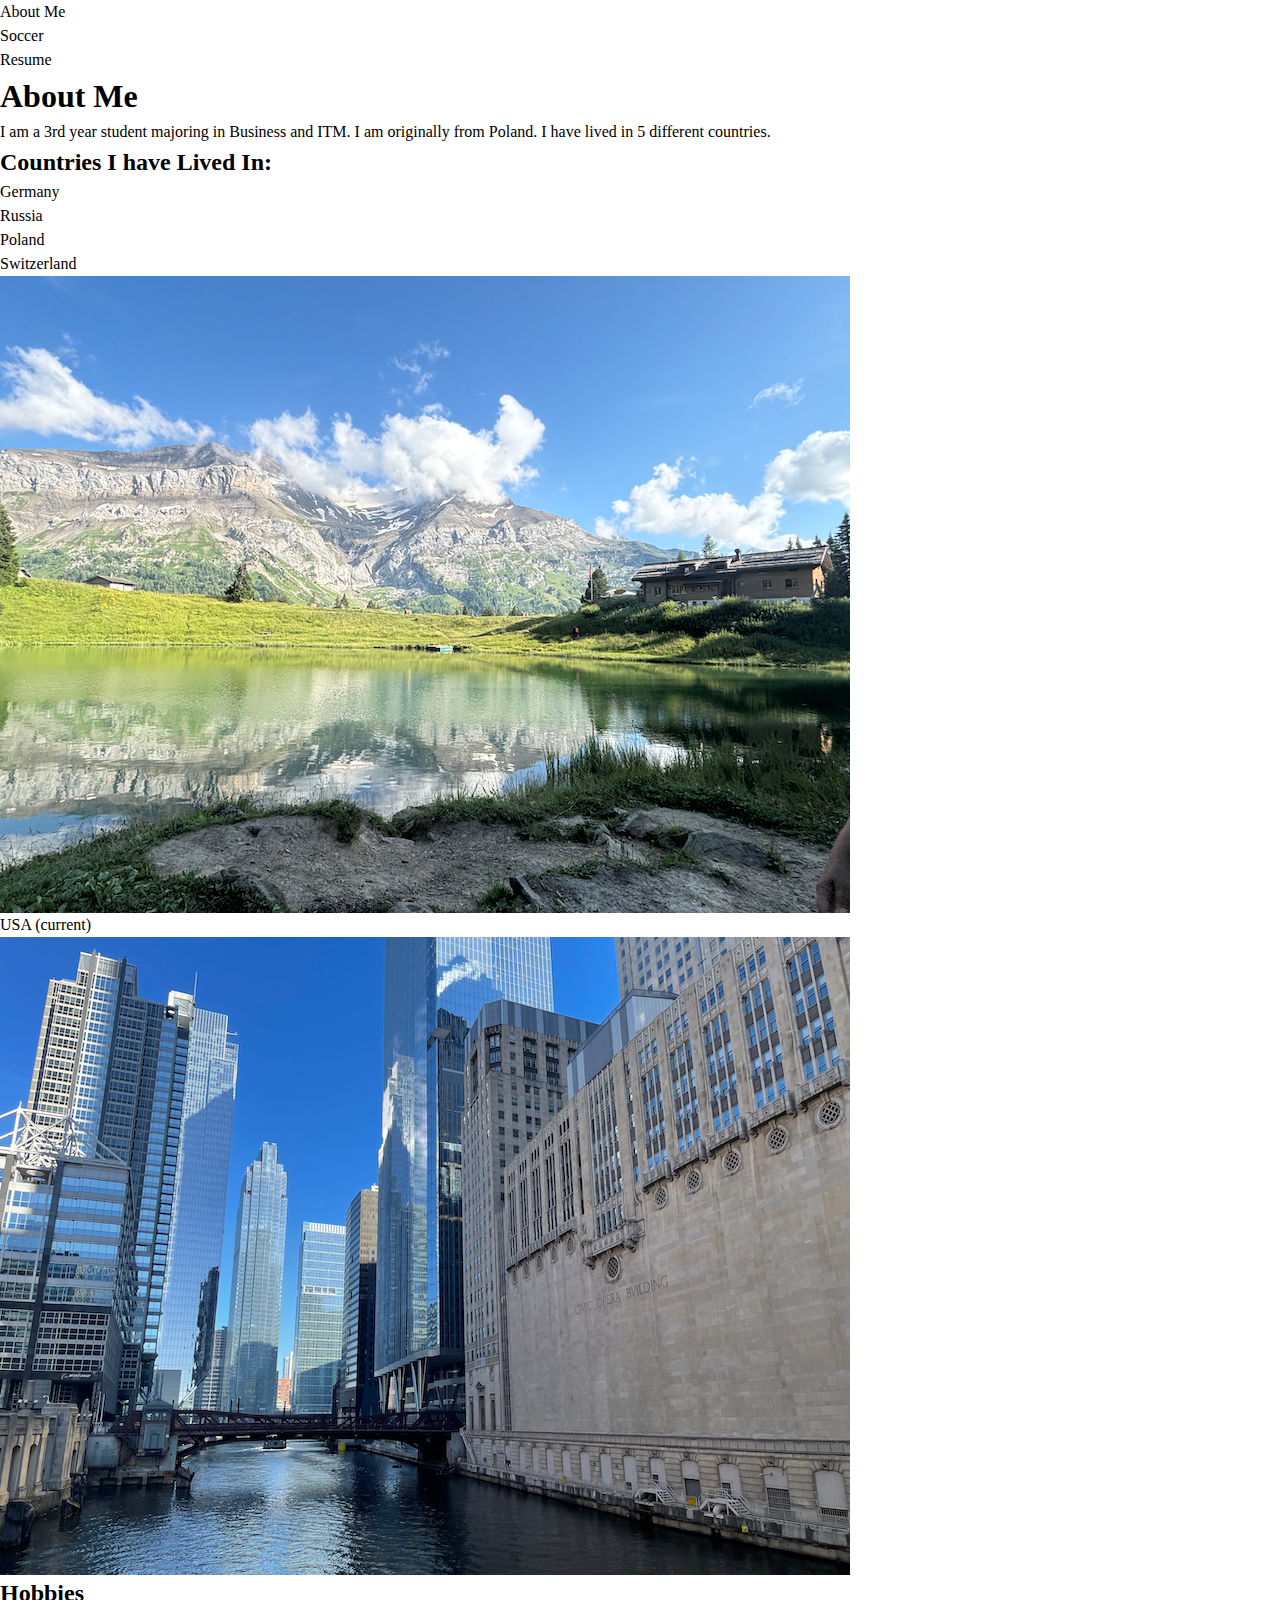
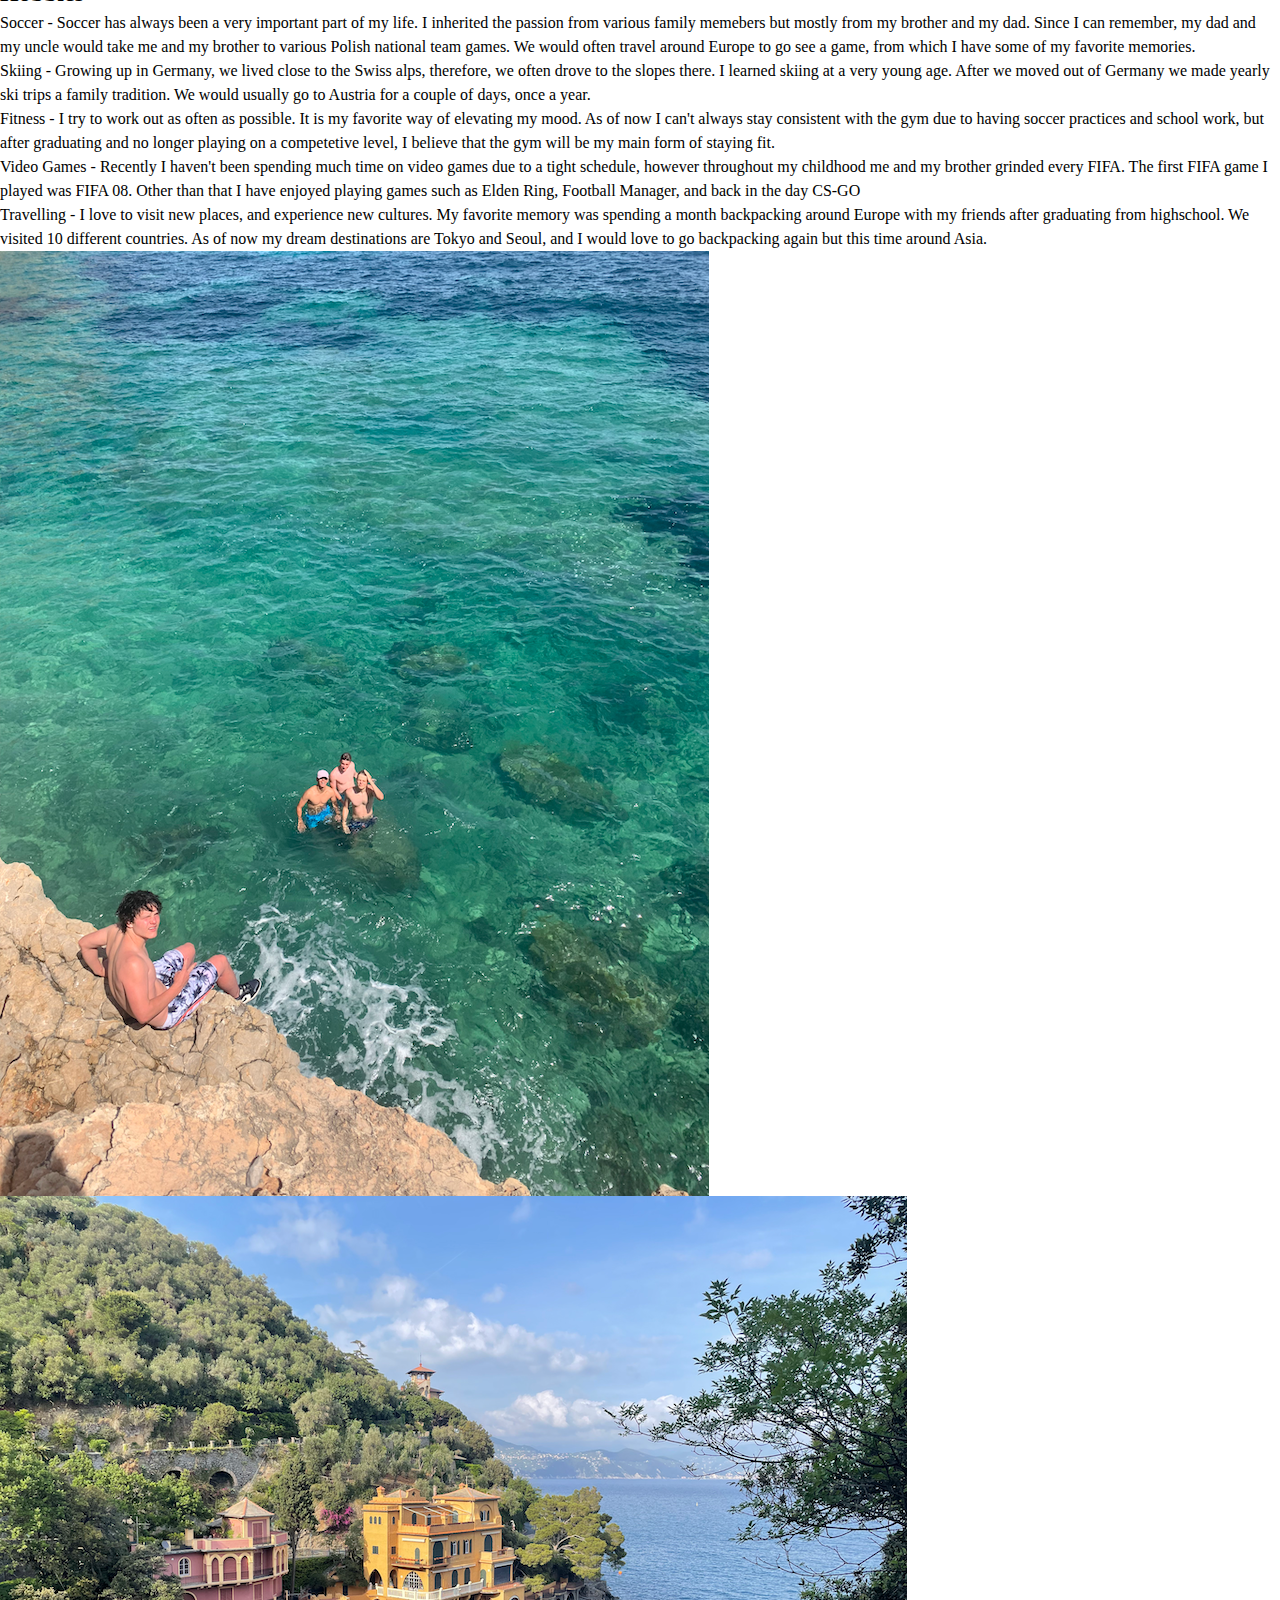
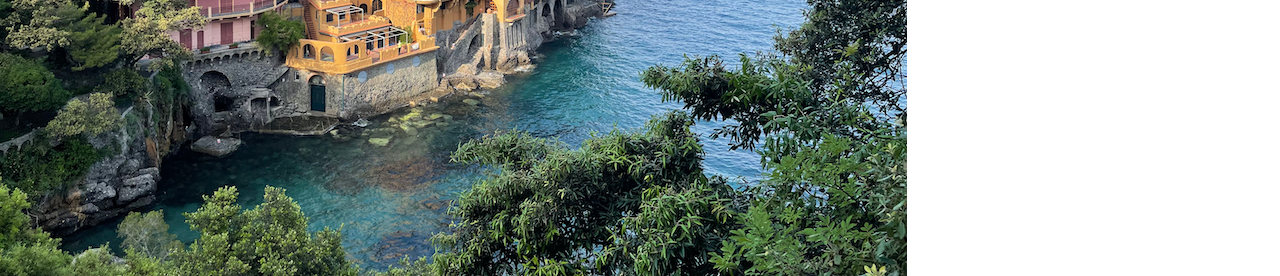
<file: index.html>
<!DOCTYPE html>
<html lang="en">
  <head>
    <meta charset="utf-8">
    <title>Home Page </title>
    <link rel="stylesheet" href="reset.css">
    <link rel="stylesheet" href="style.css">
  </head>
  <body>
    <ul> 
      <li><a href="index.html">About Me</a></li>
      <li><a href="soccer.html">Soccer</a></li>
      <li><a href="resume.html">Resume</a></li>
    </ul>
    <h1>About Me</h1> 
    <p>I am a 3rd year student majoring in Business and ITM. I am originally from Poland. I have lived in 5 different countries.</p>
    <h2>Countries I have Lived In:</h2>
    <ul>
      <li>Germany</li>
      <li>Russia</li>
      <li>Poland</li>
      <li>Switzerland</li>
      <li><img src="images/image1.png" alt="Picture of Swiss Mountains"></li>
      <li>USA (current)</li>
      <li><img src="images/image2.png" alt="Picture taken in Chicago"></li>
    </ul>
    <h2>Hobbies</h2>
    <ul>
      <li>Soccer - Soccer has always been a very important part of my life. I inherited the passion from various family memebers but mostly from my brother and my dad. Since I can remember, my dad and my uncle would take me and my brother to various Polish national team games. We would often travel around Europe to go see a game, from which I have some of my favorite memories.</li>
      <li>Skiing - Growing up in Germany, we lived close to the Swiss alps, therefore, we often drove to the slopes there. I learned skiing at a very young age. After we moved out of Germany we made yearly ski trips a family tradition. We would usually go to Austria for a couple of days, once a year.</li>
      <li>Fitness - I try to work out as often as possible. It is my favorite way of elevating my mood. As of now I can't always stay consistent with the gym due to having soccer practices and school work, but after graduating and no longer playing on a competetive level, I believe that the gym will be my main form of staying fit.</li>
      <li>Video Games - Recently I haven't been spending much time on video games due to a tight schedule, however throughout my childhood me and my brother grinded every FIFA. The first FIFA game I played was FIFA 08. Other than that I have enjoyed playing games such as Elden Ring, Football Manager, and back in the day CS-GO</li>
      <li>Travelling - I love to visit new places, and experience new cultures. My favorite memory was spending a month backpacking around Europe with my friends after graduating from highschool. We visited 10 different countries. As of now my dream destinations are Tokyo and Seoul, and I would love to go backpacking again but this time around Asia.</li>
      <li><img src="images/image3.png" alt="picture of me and friends on a trip"></li>
      <li><img src="images/image4.png" alt="Picture taken in Portofino"></li>
    </ul>
  </body>
  </html>
</file>
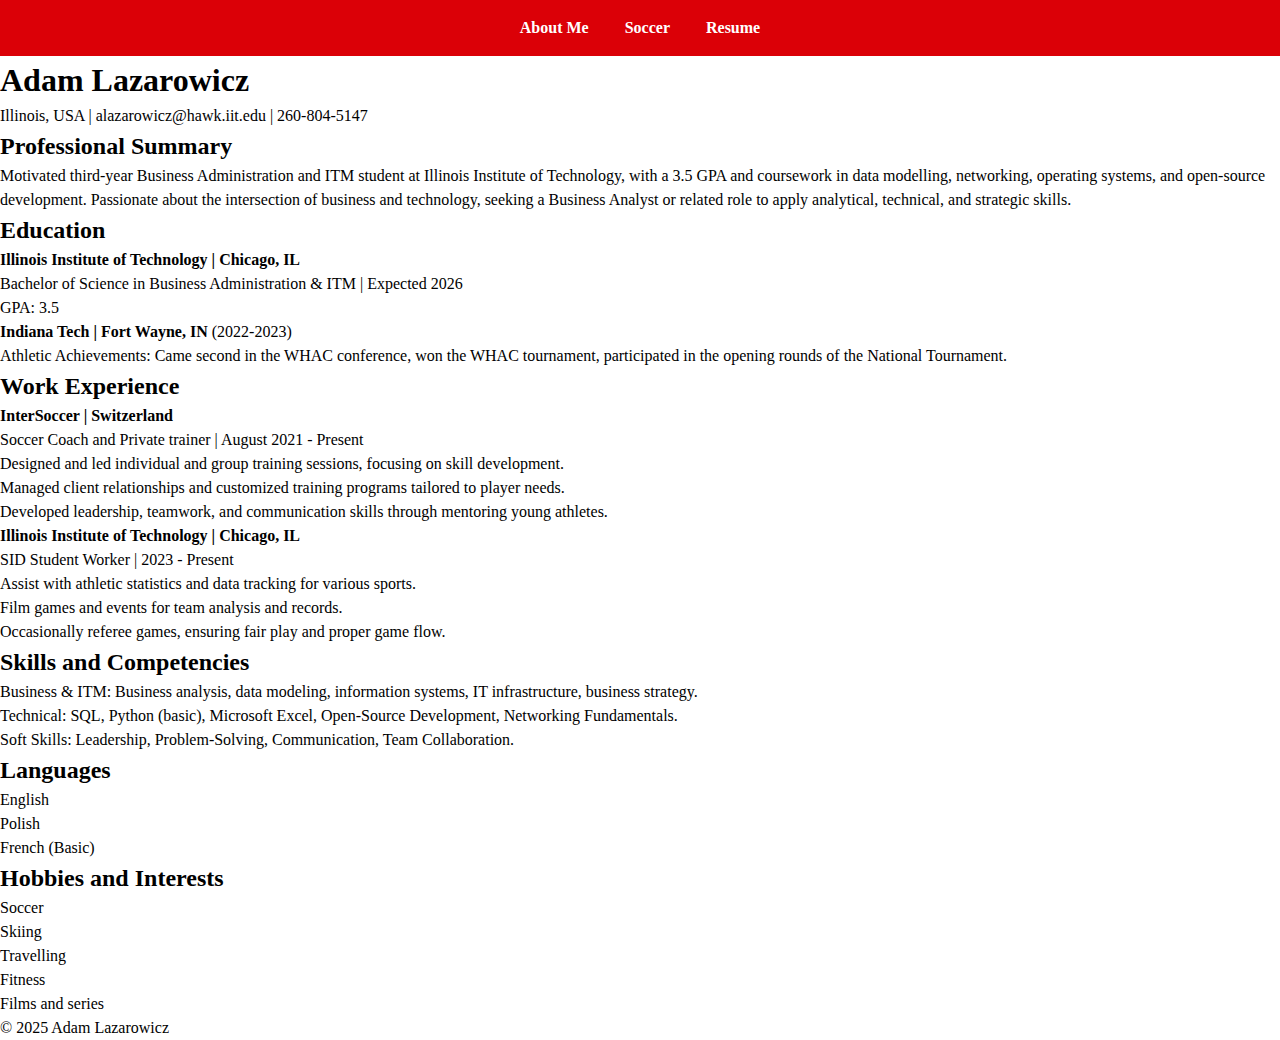
<file: resume.html>
<!DOCTYPE html>
<html lang="en">
  <head>
    <meta charset="utf-8">
    <title>Resume </title>
    <link rel="stylesheet" href="reset.css">
    <link rel="stylesheet" href="style.css">
  </head>
  <body>
  <nav>
    <ul> 
      <li><a href="index.html">About Me</a></li>
      <li><a href="soccer.html">Soccer</a></li>
      <li><a href="resume.html">Resume</a></li>
    </ul>
  </nav>
  <main> 
    <h1>Adam Lazarowicz</h1>
    <p>Illinois, USA | alazarowicz@hawk.iit.edu | 260-804-5147</p>
    <section>
      <h2>Professional Summary</h2>
      <p>Motivated third-year Business Administration and ITM student at Illinois Institute of Technology, with a 3.5 GPA and coursework in data modelling, networking, operating systems, and open-source development. Passionate about the intersection of business and technology, seeking a Business Analyst or related role to apply analytical, technical, and strategic skills. </p>
    </section>
    <section>
      <h2>Education</h2>
      <p><strong>Illinois Institute of Technology | Chicago, IL</strong></p>
      <p>Bachelor of Science in Business Administration & ITM | Expected 2026</p>
      <p>GPA: 3.5</p>
      <p><strong>Indiana Tech | Fort Wayne, IN</strong> (2022-2023)</p>
      <p>Athletic Achievements: Came second in the WHAC conference, won the WHAC tournament, participated in the opening rounds of the National Tournament.</p>
    </section>  
    <section>
      <h2>Work Experience</h2>
      <p><strong>InterSoccer | Switzerland</strong></p>
      <p>Soccer Coach and Private trainer | August 2021 - Present</p>
      <ul>
        <li>Designed and led individual and group training sessions, focusing on skill development.</li>
        <li>Managed client relationships and customized training programs tailored to player needs.</li>
        <li>Developed leadership, teamwork, and communication skills through mentoring young athletes.</li>
      </ul>
      <p><strong>Illinois Institute of Technology | Chicago, IL</strong></p>
      <p>SID Student Worker | 2023 - Present</p>
      <ul>
        <li>Assist with athletic statistics and data tracking for various sports.</li>
        <li>Film games and events for team analysis and records.</li>
        <li>Occasionally referee games, ensuring fair play and proper game flow.</li>
      </ul>
    </section>
    <section>
      <h2>Skills and Competencies</h2>
      <ul>
        <li>Business & ITM: Business analysis, data modeling, information systems, IT infrastructure, business strategy.</li>
        <li>Technical: SQL, Python (basic), Microsoft Excel, Open-Source Development, Networking Fundamentals.</li>
        <li>Soft Skills: Leadership, Problem-Solving, Communication, Team Collaboration.</li>
      </ul>
    </section>
    <section>
      <h2>Languages</h2>
      <ul>
        <li>English</li>
        <li>Polish</li>
        <li>French (Basic)</li>
      </ul>
    </section>
    <section>
      <h2>Hobbies and Interests</h2>
      <ul>
        <li>Soccer</li>
        <li>Skiing</li>
        <li>Travelling</li>
        <li>Fitness</li>
        <li>Films and series</li>
      </ul>
    </section>   
  </main>
  <footer>
    <p>© 2025 Adam Lazarowicz</p>
  </footer>
  </body>
  </html>
</file>
<file: style.css>
@import url("https://fonts.googleapis.com/css2?family=Roboto+Mono&display=swap")

body {
  font-family: "Roboto Mono", monospace;
  background-image: url("background.jpg");
  background-size: cover;
  background-repeat: no-repeat;
  background-attachment: fixed;
  background-position: center;
  color: #222;
  margin: 0;
  padding: 0;
}

header {
  background-color: rgba(30, 61, 89, 0.85);
  color: #ffffff;
  text-align: center;
  padding: 1.5rem;
  font-size: 1.5rem;
  text-transform: uppercase;
}

nav {
  background-color: #db0007;
  text-align: center;
  padding: 1rem;
}

nav ul {
  list-style: none;
  margin: 0;
  padding: 0;
}

nav li {
  display: inline-block;
  margin: 0 1rem;
}

nav a {
  color: white;
  text-decoration: none;
  font-weight: bold;
}
</file>
